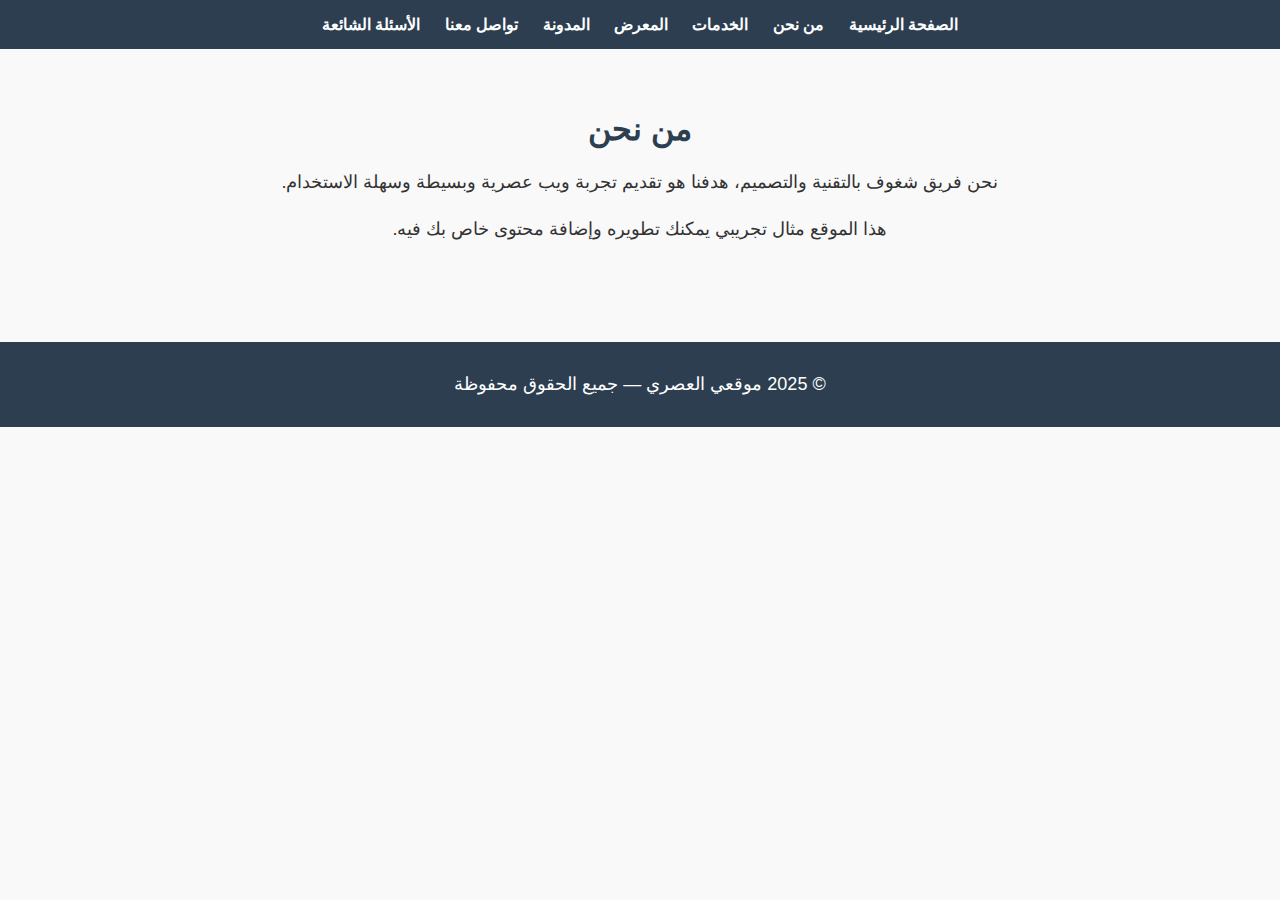
<file: about.html>
<!doctype html>
<html lang="ar">
<head>
  <meta charset="utf-8" />
  <meta name="viewport" content="width=device-width,initial-scale=1" />
  <title>من نحن</title>

  <!-- Meta tags لتحسين SEO -->
  <meta name="description" content="تعرف على موقعنا أكثر في صفحة من نحن." />
  <meta name="keywords" content="من نحن, موقع, GitHub Pages, HTML, CSS" />

  <link rel="stylesheet" href="style.css" />
</head>
<body>
  <header>
    <nav>
      <a href="index.html">الصفحة الرئيسية</a>
      <a href="about.html">من نحن</a>
      <a href="services.html">الخدمات</a>
      <a href="portfolio.html">المعرض</a>
      <a href="blog.html">المدونة</a>
      <a href="contact.html">تواصل معنا</a>
      <a href="faq.html">الأسئلة الشائعة</a>
    </nav>
  </header>

  <main>
    <h1>من نحن</h1>
    <p>نحن فريق شغوف بالتقنية والتصميم، هدفنا هو تقديم تجربة ويب عصرية وبسيطة وسهلة الاستخدام.</p>
    <p>هذا الموقع مثال تجريبي يمكنك تطويره وإضافة محتوى خاص بك فيه.</p>
  </main>

  <footer>
    <p>© 2025 موقعي العصري — جميع الحقوق محفوظة</p>
  </footer>
</body>
</html>
</file>
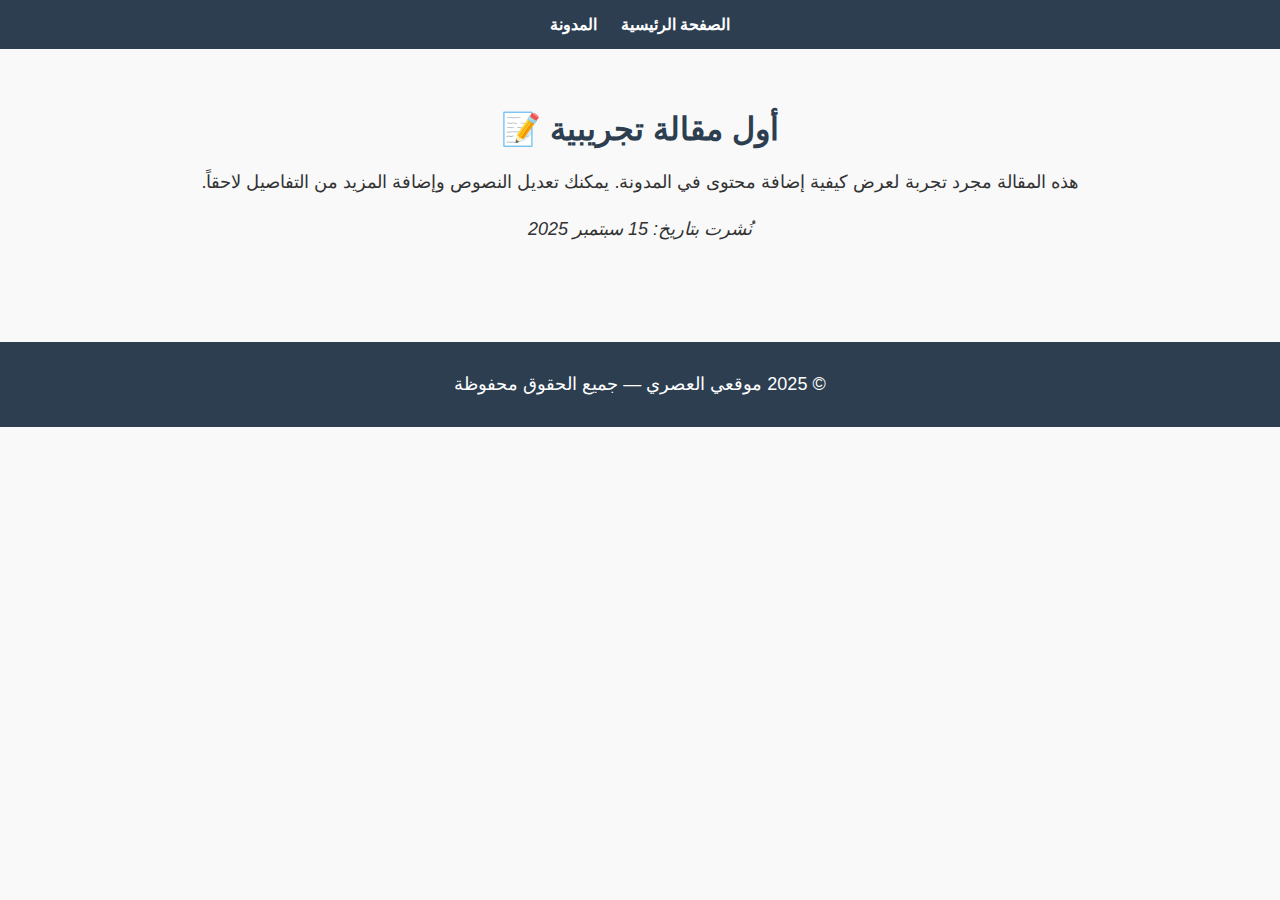
<file: blog-post1.html>
<!DOCTYPE html>
<html lang="ar">
<head>
  <meta charset="UTF-8">
  <meta name="viewport" content="width=device-width, initial-scale=1.0">
  <title>أول مقالة - المدونة | موقعي العصري</title>
  <meta name="description" content="أول مقالة تجريبية لموقعي العصري.">
  <link rel="stylesheet" href="style.css">
</head>
<body>
  <header>
    <nav>
      <a href="index.html">الصفحة الرئيسية</a>
      <a href="blog.html" class="active">المدونة</a>
    </nav>
  </header>
  <main>
    <article>
      <h1>أول مقالة تجريبية 📝</h1>
      <p>
        هذه المقالة مجرد تجربة لعرض كيفية إضافة محتوى في المدونة.
        يمكنك تعديل النصوص وإضافة المزيد من التفاصيل لاحقاً.
      </p>
      <p><em>نُشرت بتاريخ: 15 سبتمبر 2025</em></p>
    </article>
  </main>
  <footer>
    <p>© 2025 موقعي العصري — جميع الحقوق محفوظة</p>
  </footer>
</body>
</html>
</file>
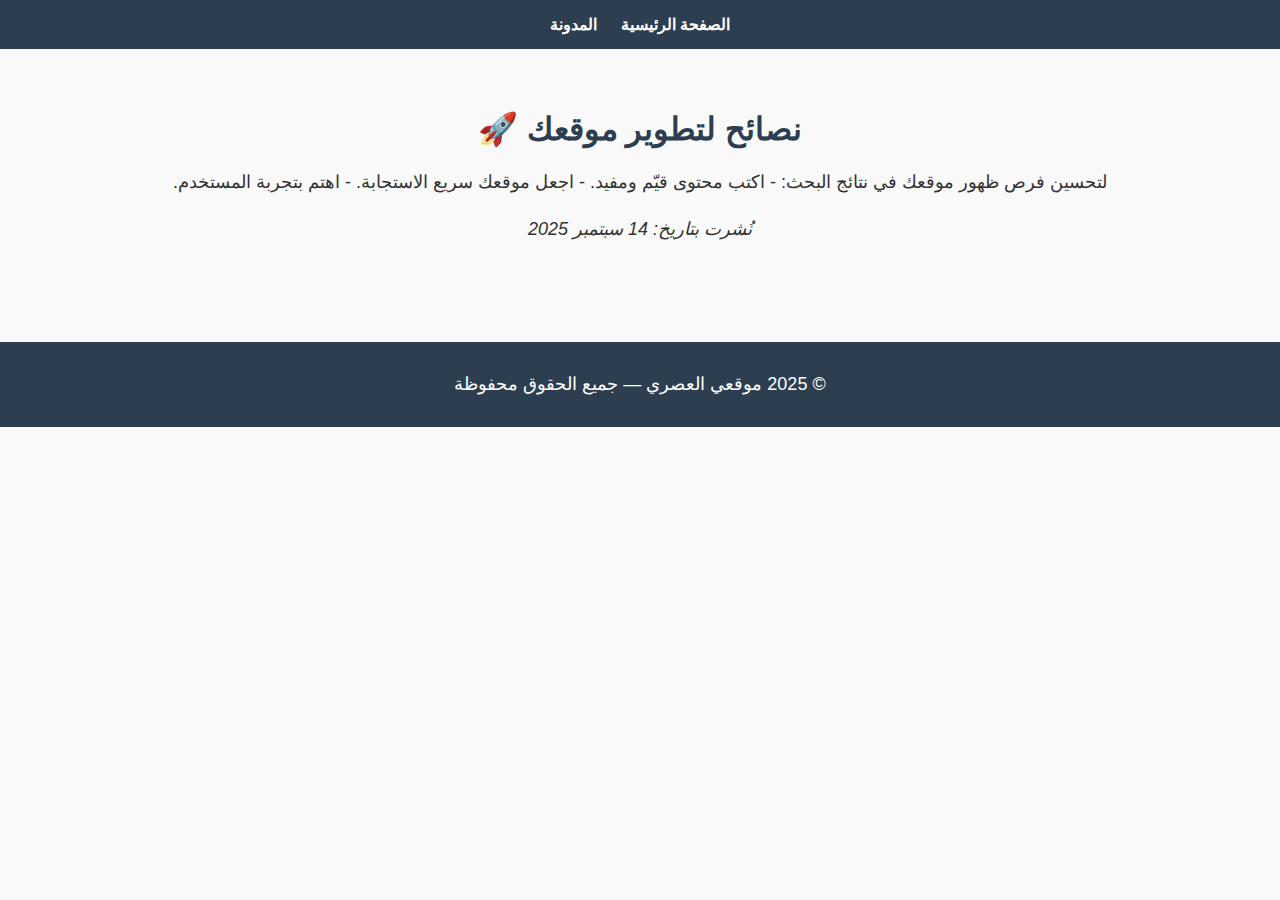
<file: blog-post2.html>
<!DOCTYPE html>
<html lang="ar">
<head>
  <meta charset="UTF-8">
  <meta name="viewport" content="width=device-width, initial-scale=1.0">
  <title>نصائح لتطوير موقعك - المدونة | موقعي العصري</title>
  <meta name="description" content="نصائح هامة لتطوير موقعك وتحسين ظهوره في نتائج البحث.">
  <link rel="stylesheet" href="style.css">
</head>
<body>
  <header>
    <nav>
      <a href="index.html">الصفحة الرئيسية</a>
      <a href="blog.html" class="active">المدونة</a>
    </nav>
  </header>
  <main>
    <article>
      <h1>نصائح لتطوير موقعك 🚀</h1>
      <p>
        لتحسين فرص ظهور موقعك في نتائج البحث:
        - اكتب محتوى قيّم ومفيد.
        - اجعل موقعك سريع الاستجابة.
        - اهتم بتجربة المستخدم.
      </p>
      <p><em>نُشرت بتاريخ: 14 سبتمبر 2025</em></p>
    </article>
  </main>
  <footer>
    <p>© 2025 موقعي العصري — جميع الحقوق محفوظة</p>
  </footer>
</body>
</html>
</file>
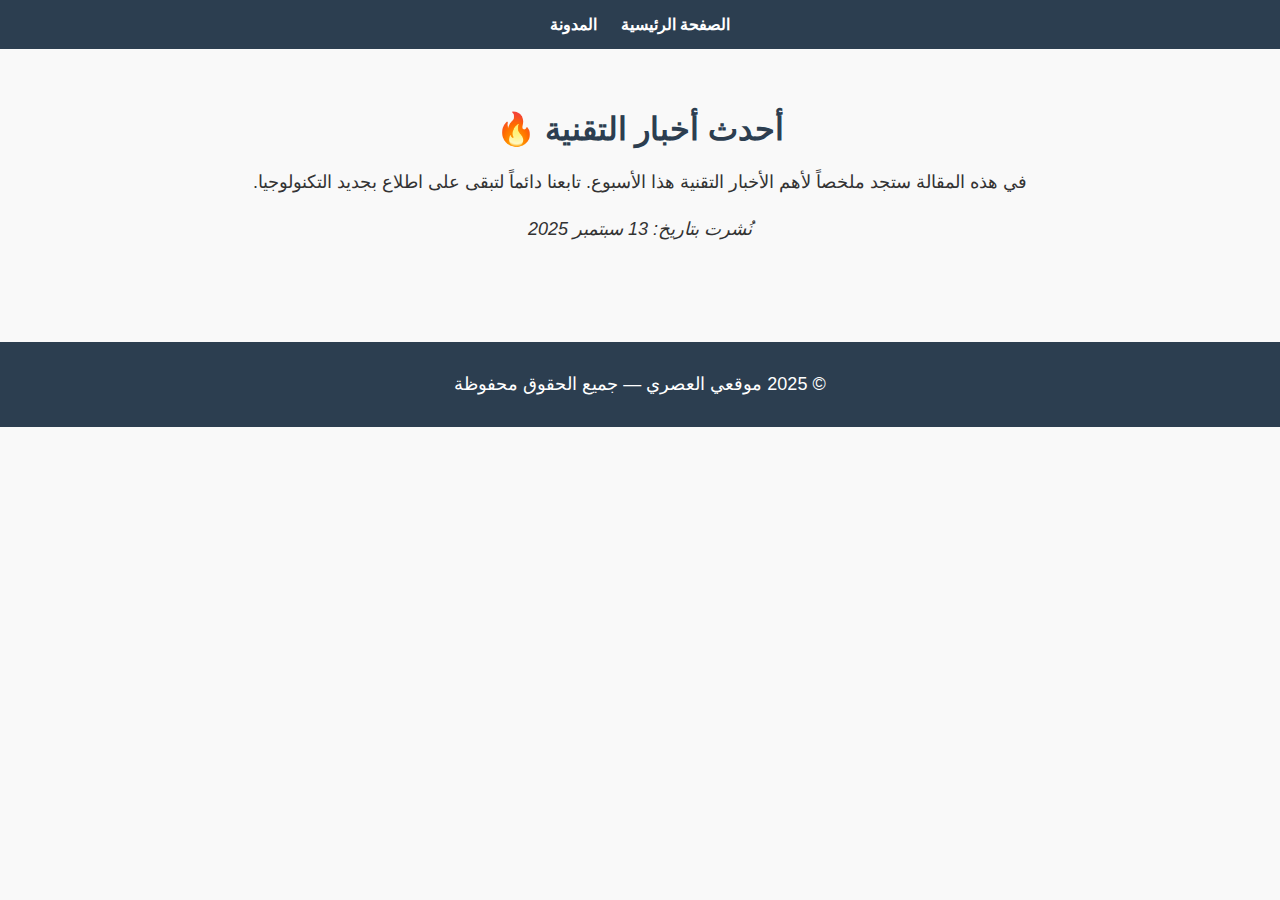
<file: blog-post3.html>
<!DOCTYPE html>
<html lang="ar">
<head>
  <meta charset="UTF-8">
  <meta name="viewport" content="width=device-width, initial-scale=1.0">
  <title>أحدث أخبار التقنية - المدونة | موقعي العصري</title>
  <meta name="description" content="آخر الأخبار والتطورات التقنية الحديثة.">
  <link rel="stylesheet" href="style.css">
</head>
<body>
  <header>
    <nav>
      <a href="index.html">الصفحة الرئيسية</a>
      <a href="blog.html" class="active">المدونة</a>
    </nav>
  </header>
  <main>
    <article>
      <h1>أحدث أخبار التقنية 🔥</h1>
      <p>
        في هذه المقالة ستجد ملخصاً لأهم الأخبار التقنية هذا الأسبوع.
        تابعنا دائماً لتبقى على اطلاع بجديد التكنولوجيا.
      </p>
      <p><em>نُشرت بتاريخ: 13 سبتمبر 2025</em></p>
    </article>
  </main>
  <footer>
    <p>© 2025 موقعي العصري — جميع الحقوق محفوظة</p>
  </footer>
</body>
</html>
</file>
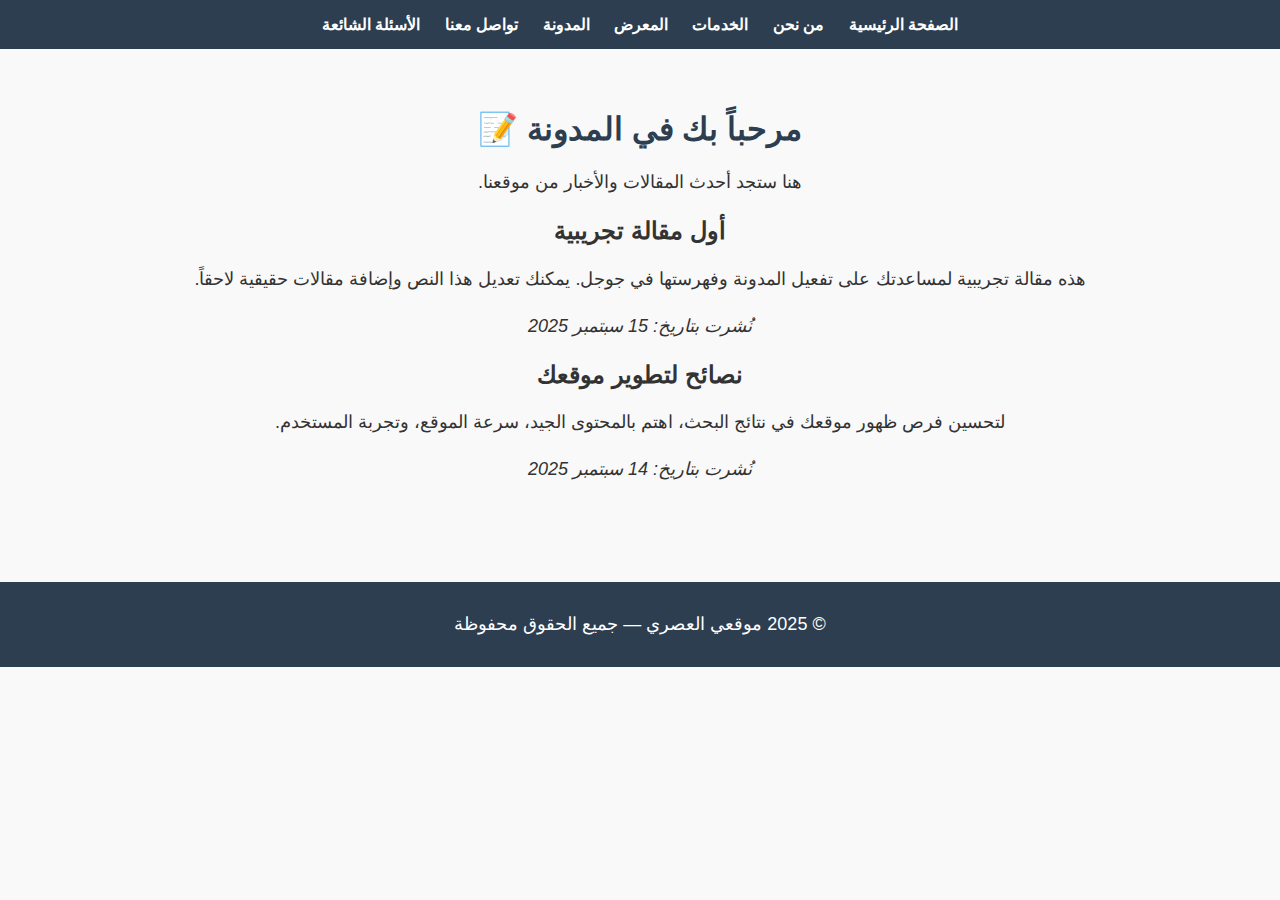
<file: blog.html>
<!DOCTYPE html>
<html lang="ar">
<head>
  <meta charset="UTF-8">
  <meta name="viewport" content="width=device-width, initial-scale=1.0">
  <title>المدونة | موقعي العصري</title>

  <!-- وصف محسن للظهور في البحث -->
  <meta name="description" content="مدونة موقعنا — مقالات ونصائح حول التصميم، تطوير الويب، والأخبار التقنية.">
  <meta name="keywords" content="مدونة, مقالات, تطوير, تصميم, تقنية, أخبار">
  <meta name="author" content="jananalia2424">

  <link rel="stylesheet" href="style.css">
</head>
<body>
  <header>
    <nav>
      <a href="index.html">الصفحة الرئيسية</a>
      <a href="about.html">من نحن</a>
      <a href="services.html">الخدمات</a>
      <a href="portfolio.html">المعرض</a>
      <a href="blog.html" class="active">المدونة</a>
      <a href="contact.html">تواصل معنا</a>
      <a href="faq.html">الأسئلة الشائعة</a>
    </nav>
  </header>

  <main>
    <section class="blog">
      <h1>مرحباً بك في المدونة 📝</h1>
      <p>هنا ستجد أحدث المقالات والأخبار من موقعنا.</p>

      <article>
        <h2>أول مقالة تجريبية</h2>
        <p>
          هذه مقالة تجريبية لمساعدتك على تفعيل المدونة وفهرستها في جوجل.
          يمكنك تعديل هذا النص وإضافة مقالات حقيقية لاحقاً. 
        </p>
        <p><em>نُشرت بتاريخ: 15 سبتمبر 2025</em></p>
      </article>

      <article>
        <h2>نصائح لتطوير موقعك</h2>
        <p>
          لتحسين فرص ظهور موقعك في نتائج البحث، اهتم بالمحتوى الجيد،
          سرعة الموقع، وتجربة المستخدم.
        </p>
        <p><em>نُشرت بتاريخ: 14 سبتمبر 2025</em></p>
      </article>
    </section>
  </main>

  <footer>
    <p>© 2025 موقعي العصري — جميع الحقوق محفوظة</p>
  </footer>
</body>
</html>
</file>
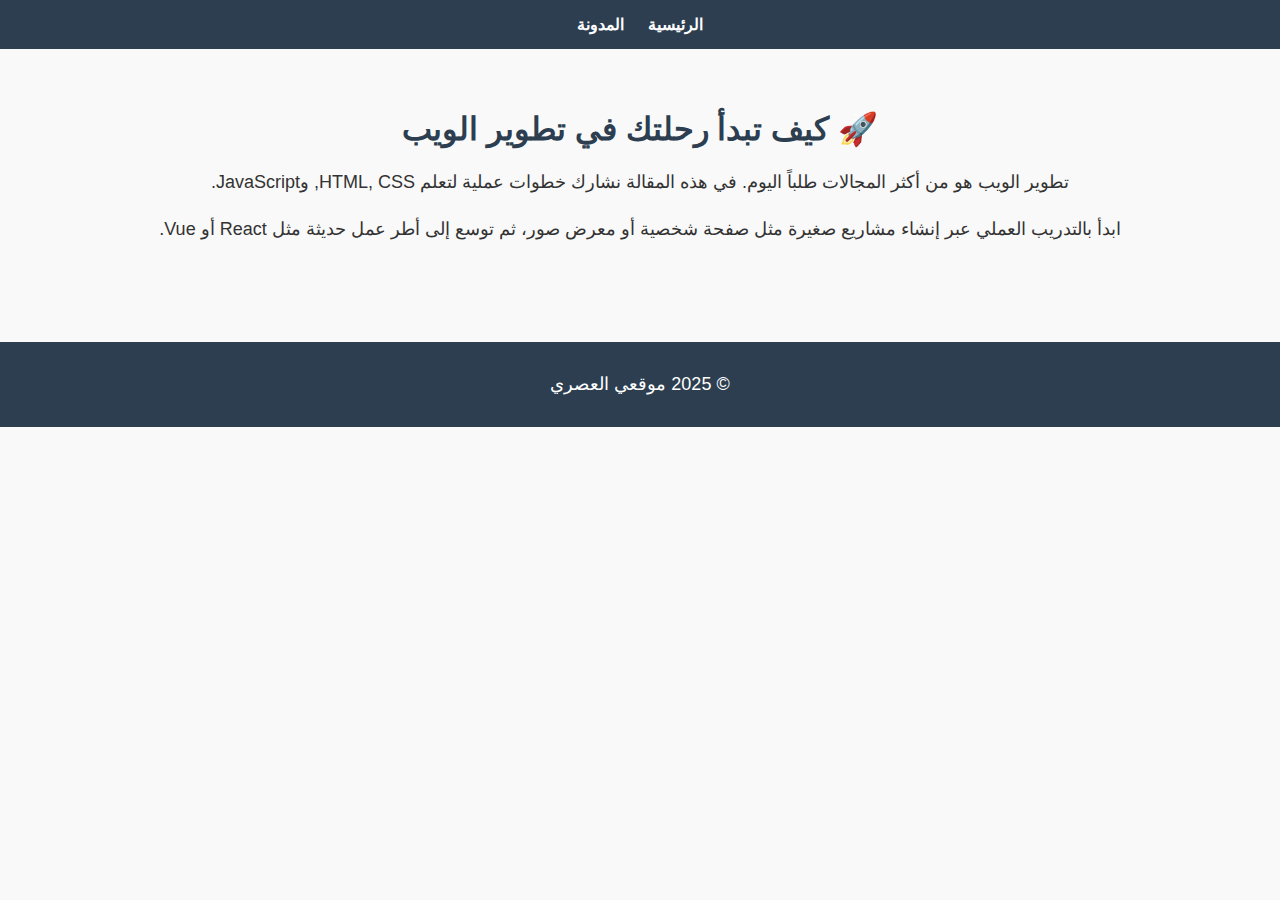
<file: Create blog-post1.html>
<!DOCTYPE html>
<html lang="ar">
<head>
  <meta charset="UTF-8" />
  <meta name="viewport" content="width=device-width, initial-scale=1.0" />
  <title>🚀 كيف تبدأ رحلتك في تطوير الويب</title>
  <meta name="description" content="خطوات عملية لتعلم HTML, CSS, وJavaScript والبدء في مجال تطوير الويب." />
  <link rel="stylesheet" href="style.css" />
</head>
<body>
  <header>
    <nav>
      <a href="index.html">الرئيسية</a>
      <a href="blog.html" class="active">المدونة</a>
    </nav>
  </header>

  <main>
    <h1>🚀 كيف تبدأ رحلتك في تطوير الويب</h1>
    <p>تطوير الويب هو من أكثر المجالات طلباً اليوم. في هذه المقالة نشارك خطوات عملية لتعلم HTML, CSS, وJavaScript.</p>
    <p>ابدأ بالتدريب العملي عبر إنشاء مشاريع صغيرة مثل صفحة شخصية أو معرض صور، ثم توسع إلى أطر عمل حديثة مثل React أو Vue.</p>
  </main>

  <footer>
    <p>© 2025 موقعي العصري</p>
  </footer>
</body>
</html>
</file>
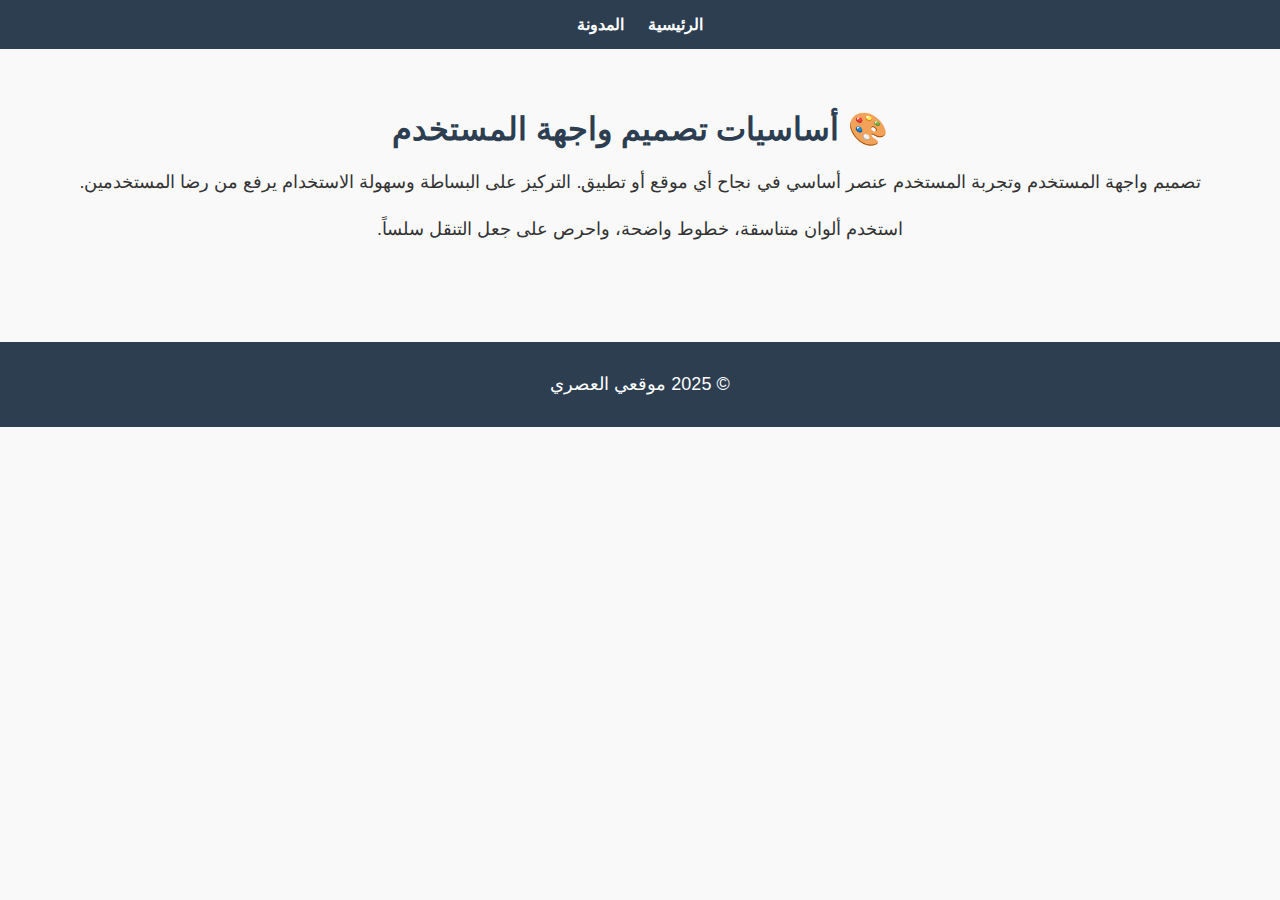
<file: Create blog-post2.html>
<!DOCTYPE html>
<html lang="ar">
<head>
  <meta charset="UTF-8" />
  <meta name="viewport" content="width=device-width, initial-scale=1.0" />
  <title>🎨 أساسيات تصميم واجهة المستخدم</title>
  <meta name="description" content="تعرف على أهم مبادئ تصميم واجهة وتجربة المستخدم UI/UX لنجاح أي موقع." />
  <link rel="stylesheet" href="style.css" />
</head>
<body>
  <header>
    <nav>
      <a href="index.html">الرئيسية</a>
      <a href="blog.html" class="active">المدونة</a>
    </nav>
  </header>

  <main>
    <h1>🎨 أساسيات تصميم واجهة المستخدم</h1>
    <p>تصميم واجهة المستخدم وتجربة المستخدم عنصر أساسي في نجاح أي موقع أو تطبيق. التركيز على البساطة وسهولة الاستخدام يرفع من رضا المستخدمين.</p>
    <p>استخدم ألوان متناسقة، خطوط واضحة، واحرص على جعل التنقل سلساً.</p>
  </main>

  <footer>
    <p>© 2025 موقعي العصري</p>
  </footer>
</body>
</html>
</file>
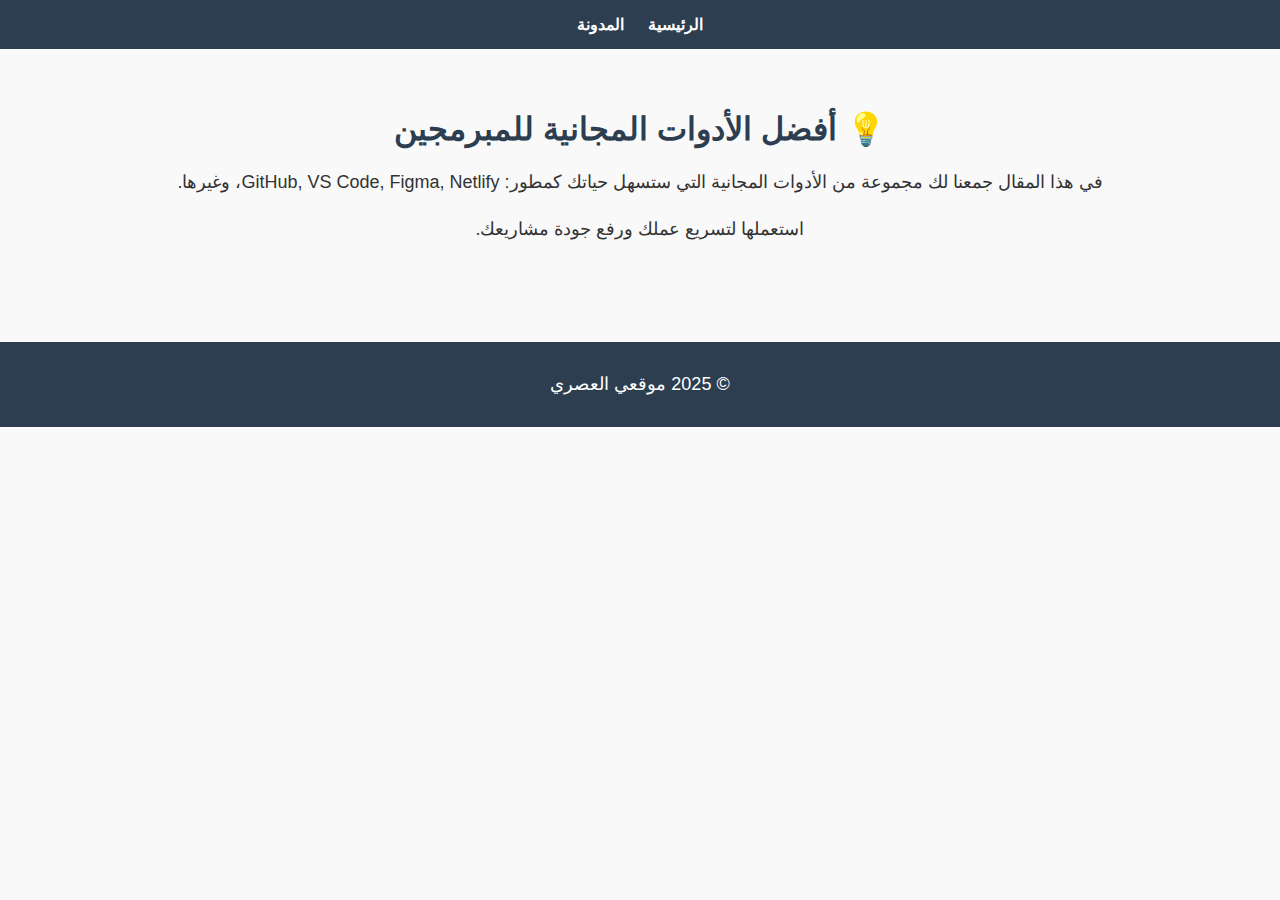
<file: Create blog-post3.html>
<!DOCTYPE html>
<html lang="ar">
<head>
  <meta charset="UTF-8" />
  <meta name="viewport" content="width=device-width, initial-scale=1.0" />
  <title>💡 أفضل الأدوات المجانية للمبرمجين</title>
  <meta name="description" content="قائمة بأفضل الأدوات المجانية التي تساعد المبرمجين على زيادة الإنتاجية وسهولة العمل." />
  <link rel="stylesheet" href="style.css" />
</head>
<body>
  <header>
    <nav>
      <a href="index.html">الرئيسية</a>
      <a href="blog.html" class="active">المدونة</a>
    </nav>
  </header>

  <main>
    <h1>💡 أفضل الأدوات المجانية للمبرمجين</h1>
    <p>في هذا المقال جمعنا لك مجموعة من الأدوات المجانية التي ستسهل حياتك كمطور: GitHub, VS Code, Figma, Netlify، وغيرها.</p>
    <p>استعملها لتسريع عملك ورفع جودة مشاريعك.</p>
  </main>

  <footer>
    <p>© 2025 موقعي العصري</p>
  </footer>
</body>
</html>
</file>
<file: style.css>
/* إعدادات عامة */
body {
  font-family: 'Arial', sans-serif;
  margin: 0;
  padding: 0;
  direction: rtl;
  background: #f9f9f9;
  color: #333;
}

/* رأس الصفحة */
header {
  background: #2c3e50;
  padding: 15px;
}
header nav {
  text-align: center;
}
header nav a {
  color: #fff;
  margin: 0 10px;
  text-decoration: none;
  font-weight: bold;
}
header nav a:hover {
  text-decoration: underline;
}

/* المحتوى */
main {
  padding: 40px;
  text-align: center;
}
h1 {
  color: #2c3e50;
  margin-bottom: 20px;
}
p {
  font-size: 18px;
  line-height: 1.6;
}

/* الصور */
img {
  max-width: 100%;
  height: auto;
  border-radius: 10px;
  margin-top: 20px;
}

/* التذييل */
footer {
  background: #2c3e50;
  color: #fff;
  text-align: center;
  padding: 10px;
  margin-top: 40px;
}
</file>
